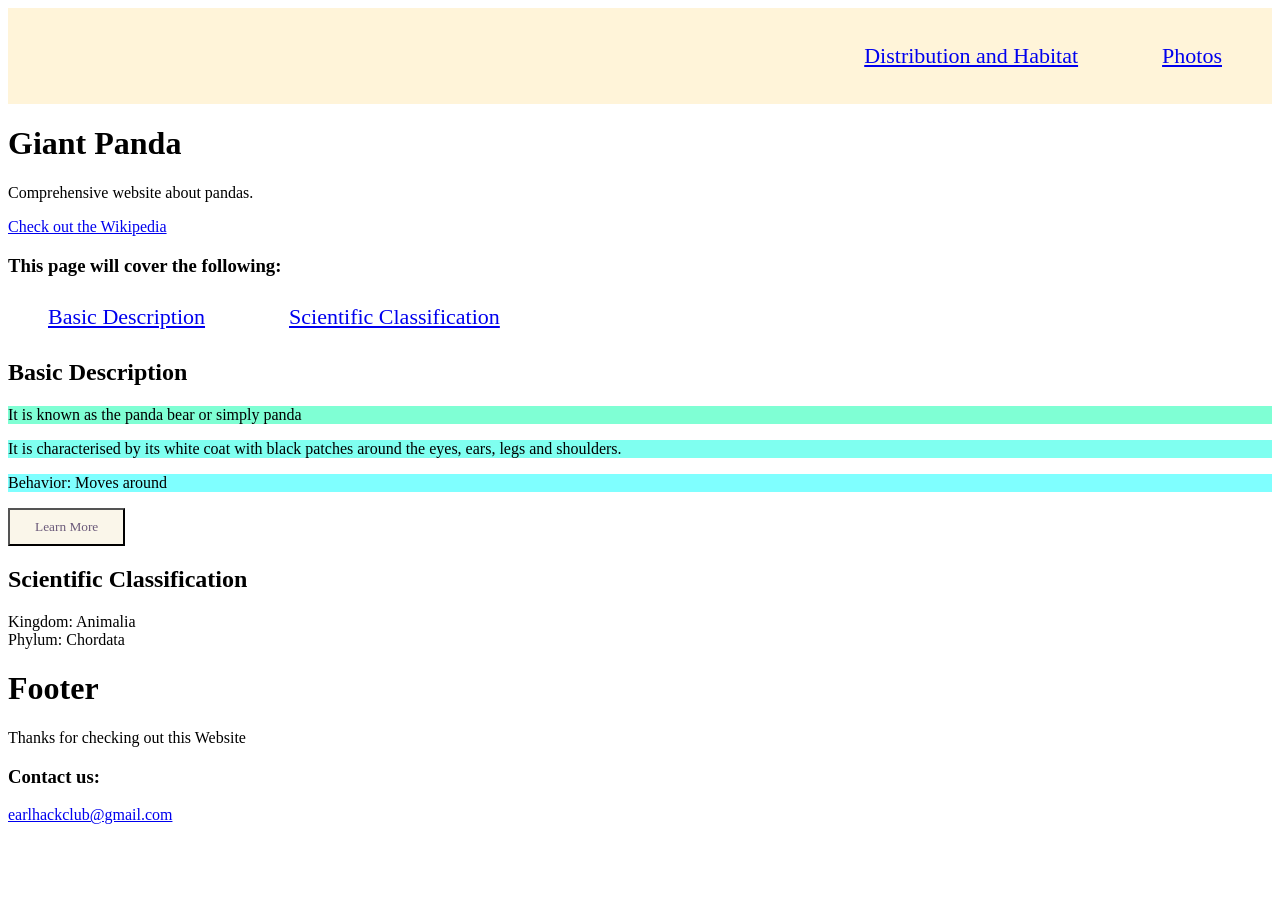
<file: index.html>
<!DOCTYPE html>
<html lang="en">
<head>
    <meta charset="UTF-8">
    <meta name="viewport" content="width=device-width, initial-scale=1.0">
    <title>Animal Website</title>
    <!-- <link rel="shortcut icon" href="https://www.pngkey.com/detail/u2w7t4q8i1u2q8r5_oso-panda-png-stock-animal-planet-giant-panda/"> -->
    <link rel="icon" href="favicon.ico">
    <link rel="stylesheet" href="style.css">
</head>
<body>
    <header>
        <ul class="nav_links">
            <li><a href="distributionAndHabitat.html">Distribution and Habitat</a></li>
            <li><a href="photos.html">Photos</a></li>
        </ul>
    </header>

    <h1>Giant Panda</h1>
    <p>Comprehensive website about pandas.</p>
    <a href="https://en.wikipedia.org/wiki/Giant_panda" target="_blank">Check out the Wikipedia</a>

    <h3>This page will cover the following: </h3>
    <ul class="nav_links">
        <li><a href="#BasicDescription">Basic Description</a></li>
        <li><a href="#ScientificClassification">Scientific Classification</a></li>
    </ul>

    <div class="BasicDescription">
        <h2>Basic Description</h2>
        <p id="p1">It is known as the panda bear or simply panda</p>
        <p id="p2">It is characterised by its white coat with black patches around the eyes, ears, legs and shoulders.</p>
        <p id="p3">Behavior: Moves around</p>
        <button onclick="window.open('https://en.wikipedia.org/wiki/Giant_panda#Behavior', '_blank')">Learn More</button>
    </div>

    <div class="ScientificClassification">
        <h2>Scientific Classification</h2>

        <p>Kingdom:	Animalia<br>Phylum:	Chordata</p>

    </div>

    <div class = "footer" id="footer">
        <h1>Footer</h1>
        <p>Thanks for checking out this Website</p>
        <h3>Contact us:</h3>
        <a href="mailto: earlhackclub@gmail.com">earlhackclub@gmail.com</a>
    </div>
        
</body>
</html>
</file>
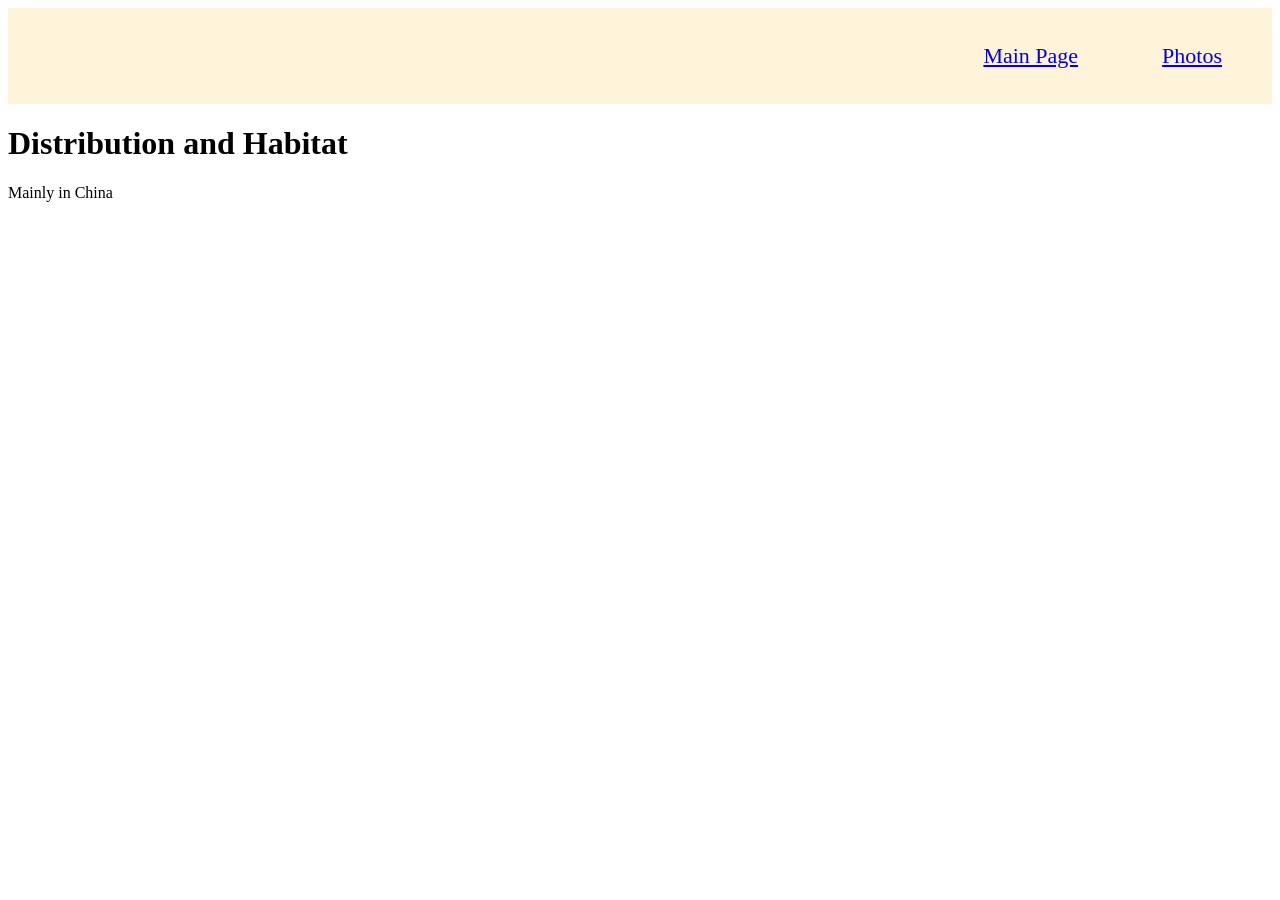
<file: distributionAndHabitat.html>
<!DOCTYPE html>
<html lang="en">
<head>
    <meta charset="UTF-8">
    <meta name="viewport" content="width=device-width, initial-scale=1.0">
    <title>Distribution and Habitat</title>
    <link rel="icon" href="favicon.ico">
    <link rel="stylesheet" href="style.css">

</head>
<body>
    <header>
        <ul class="nav_links">
            <li><a href="index.html">Main Page</a></li>
            <li><a href="photos.html">Photos</a></li>
        </ul>
    </header>

    <h1>Distribution and Habitat</h1>
    <p>Mainly in China</p>
</body>
</html>
</file>
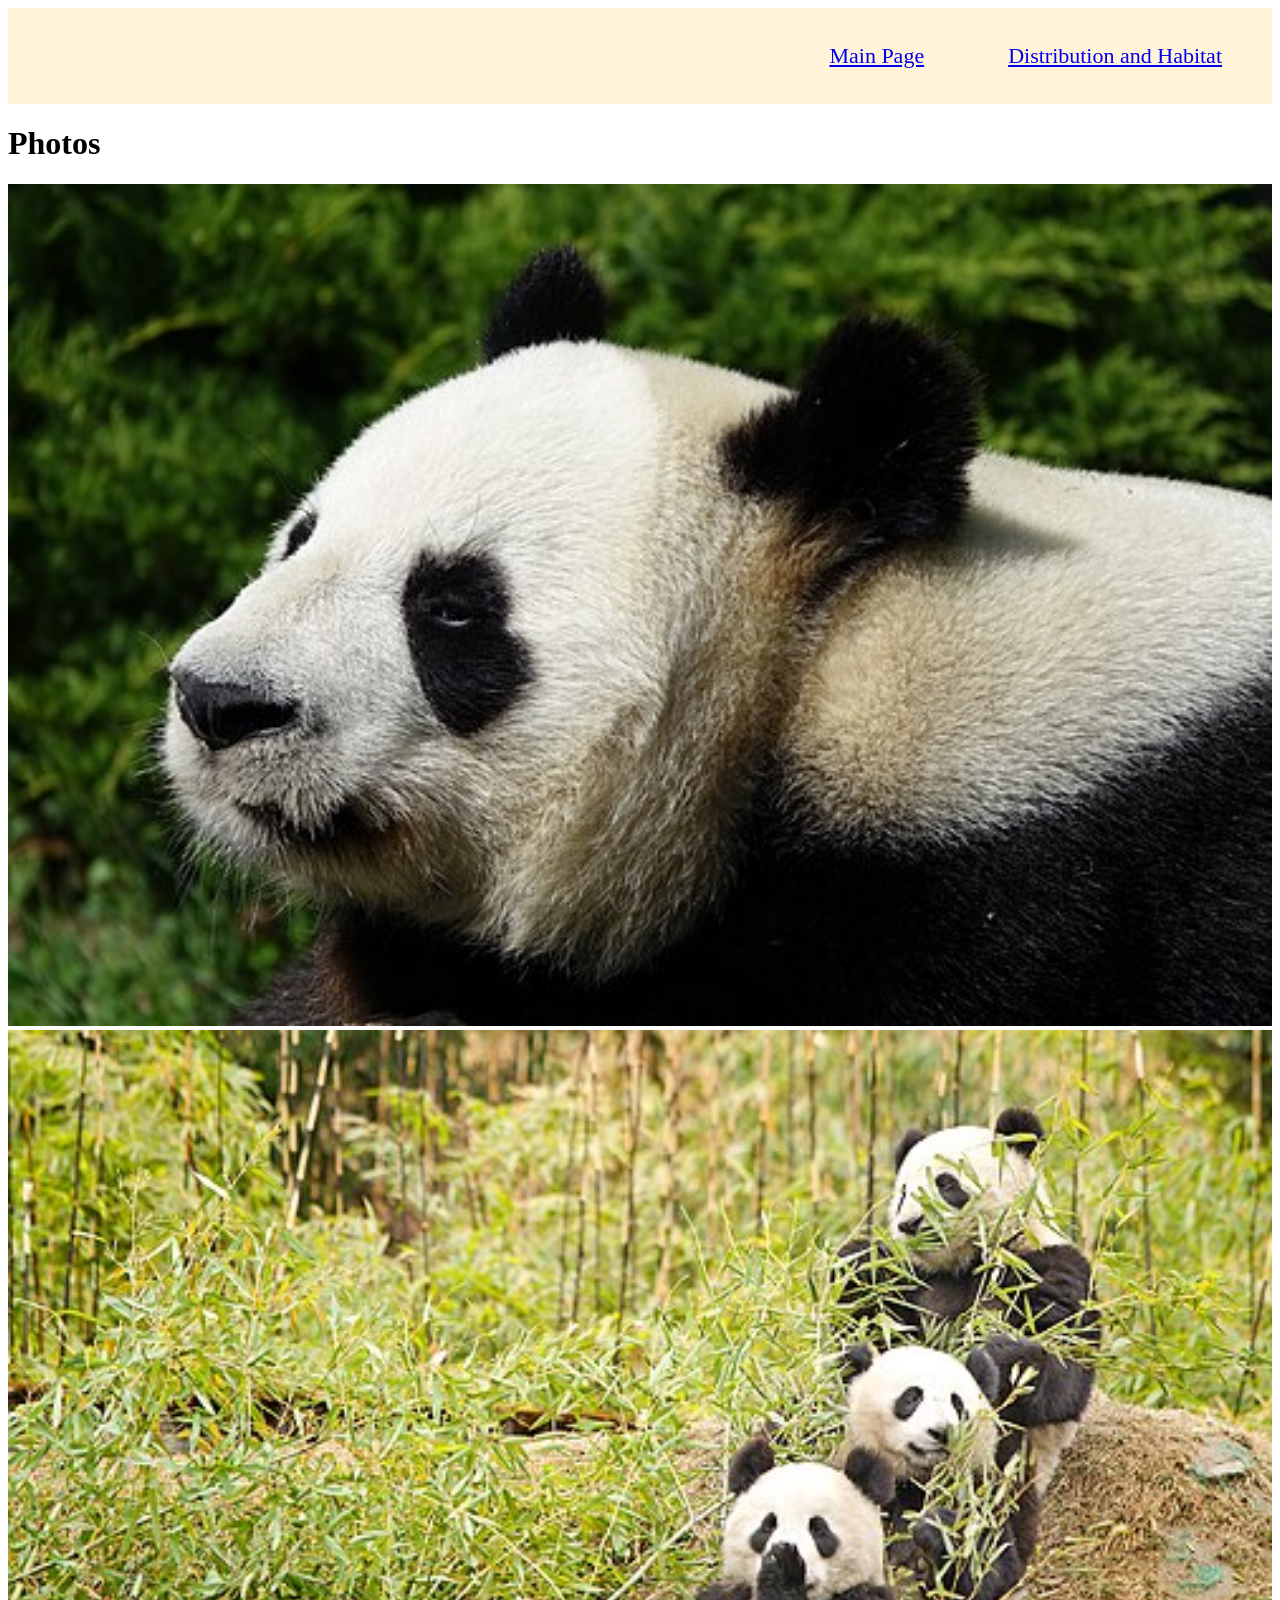
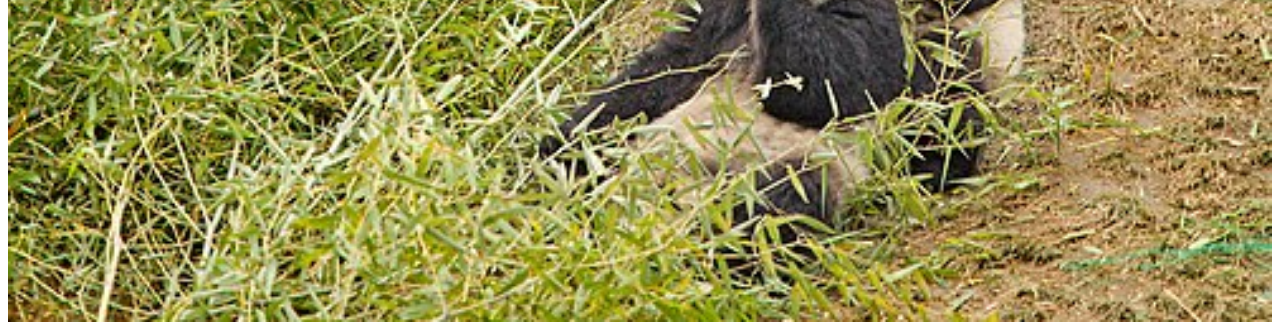
<file: photos.html>
<!DOCTYPE html>
<html lang="en">
<head>
    <meta charset="UTF-8">
    <meta name="viewport" content="width=device-width, initial-scale=1.0">
    <title>Photos</title>
    <link rel="icon" href="favicon.ico">
    <link rel="stylesheet" href="style.css">

</head>
<body>
    <header>
        <ul class="nav_links">
            <li><a href="index.html">Main Page</a></li>
            <li><a href="distributionAndHabitat.html">Distribution and Habitat</a></li>
        </ul>
    </header>

    <h1>Photos</h1>
    <img src="./images/img1.jpg" style="width:100%">
    <img src="./images/img2.jpg" style="width:100%">
</body>
</html>
</file>
<file: style.css>
* {
    box-sizing: border-box;
    padding: 0;
}

li, a, button {
  font-family: 'Garbriela';

}

header {
  background: #fff4d9;
  display: flex;
  justify-content: flex-end;
  align-content: center;
  padding: 10px;
}

.nav_links {
  list-style: none;
}

.nav_links li {
  display: inline-block;
  padding: 9px 40px;
  text-decoration: none;
  font-size: 22px;
}

button {
  padding: 9px 25px;
  background-color: #FAF6EA;
  color: #6B5A7A;
}

button:hover {
  background-color: #EFE2CF;
  color: #2f2836;
}

#p1{
    background-color: aquamarine;
}
#p2{
    background-color: rgb(127, 255, 240);
}
#p3{
    background-color: rgb(127, 255, 255);
}
</file>
